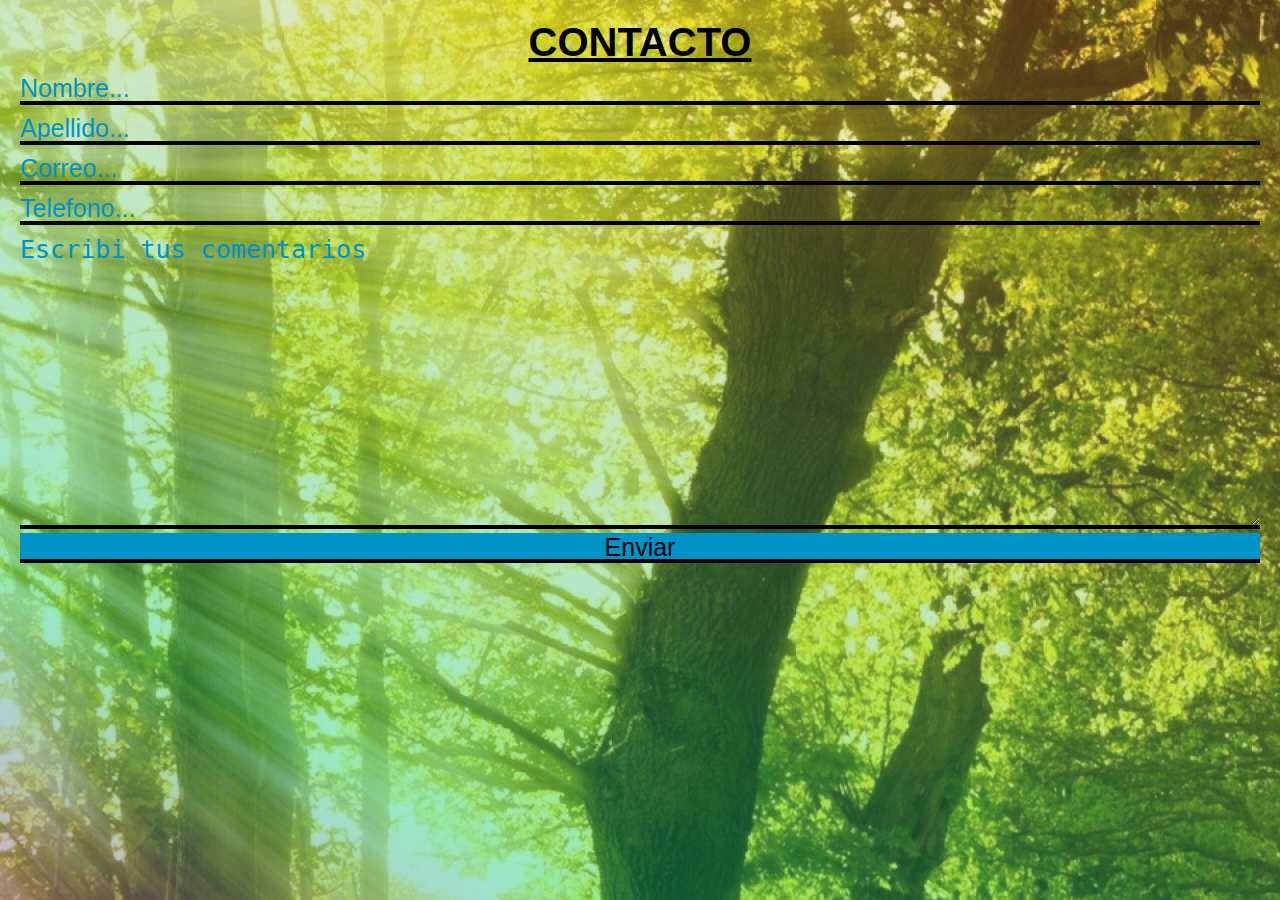
<file: Netlifypractica/index.html>
<!DOCTYPE html>
<html lang="es">
<head>
    <meta charset="UTF-8">
    <meta name="viewport" content="width=device-width, initial-scale=1.0">
    <title>Formulario Netlify</title>
    <link rel="stylesheet" href="./css/style.css">
</head>
<body>
    <main>
        <form name="Formprueba" action="" netlify>
            <h2 class="formtitle">Contacto</h2> 
            <input type="text" name="nombre" id="nomUsu" placeholder="Nombre...">
            <input type="text" name="apellido" placeholder="Apellido...">
            <input type="email" name="correo" placeholder="Correo...">
            <input type="number" name="telefono" placeholder="Telefono...">
            <textarea class="comentarios" id="comentarios" cols="30" rows="10" placeholder="Escribi tus comentarios"></textarea>
            <input type="submit" name="Enviar" id="Env" value="Enviar">
        </form>
    </main>
    <footer></footer>
</body>
</html>
</file>
<file: Netlifypractica/css/style.css>
*{
    margin: 0;
    padding: 0;
    box-sizing: border-box;   
}

form{
    width: 100%;
    height: 100vh; 
    background-color: #00c878;
    padding: 20px;
    background-image:  linear-gradient(29deg, rgba(131,58,180,0.4) 0%, rgba(0,200,120,0.4) 20%, rgba(252,176,69,0.3) 91%),url(../img/PosibleFondo.jpg);
}

form input{
    width: 100%;
    height: 30px;
    margin-bottom: 10px;
    font-size: 25px;
    background-color: transparent;
    border: none;
    border-bottom: 4px solid black;
}

.formtitle{
    text-align: center;
    font-size: 40px;
    font-family: Verdana, Geneva, Tahoma, sans-serif;
    text-transform: uppercase;
    text-decoration: underline;
    margin-bottom: 10px;
}

form textarea{
    width: 100%;
    background-color: transparent;
    border: none;
    border-bottom: 4px solid black;
    font-size: 25px;
}

#Env{
    background-color:#0093C7;
    font-size: 25px;
}

form input::placeholder{
    color: #0093C7;
}

form textarea::placeholder{
    color: #0093C7;
}
</file>
